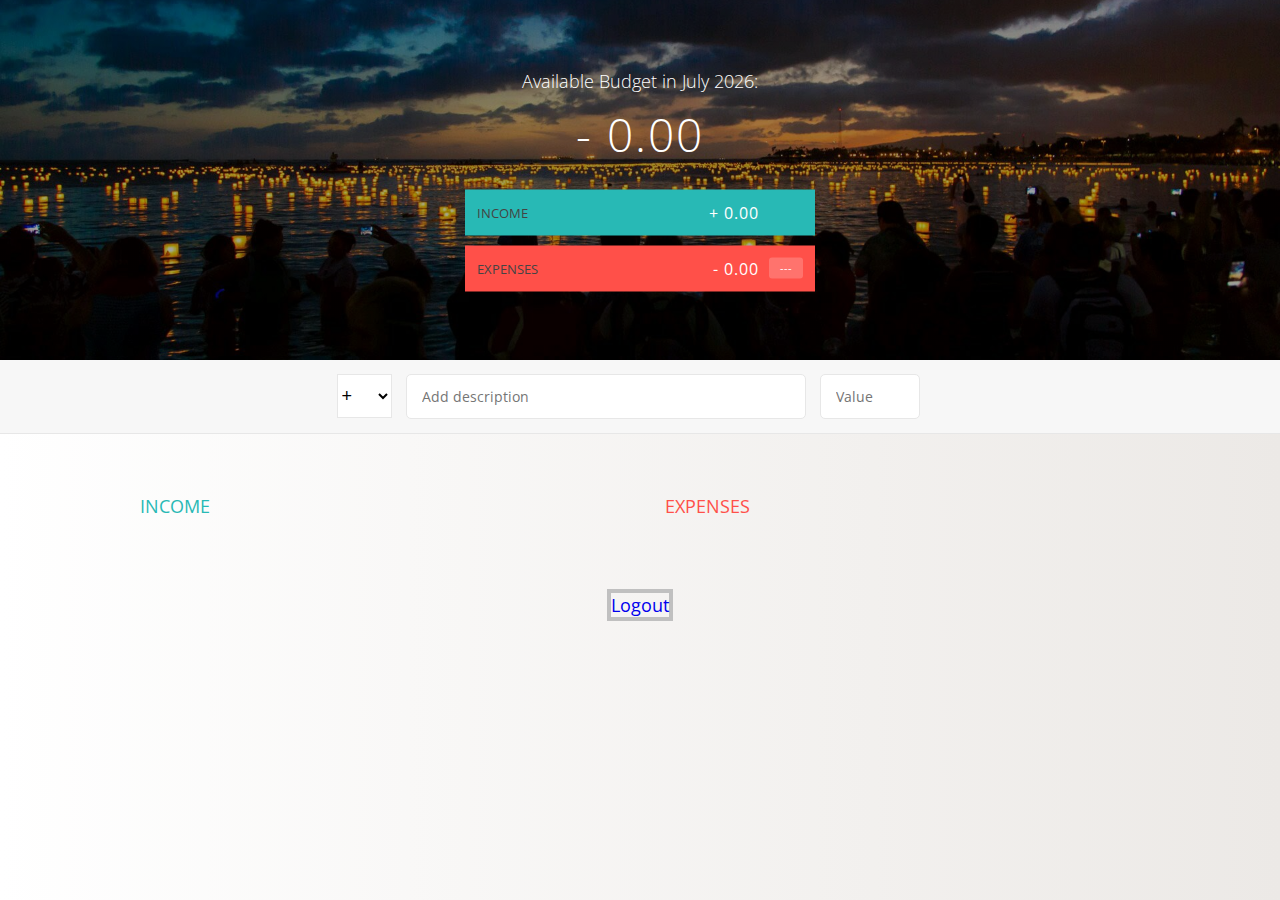
<file: budget/calculator/index.html>
<!DOCTYPE html>
<html lang="en">
    <head>
        <meta charset="UTF-8">
        <link href="https://fonts.googleapis.com/css?family=Open+Sans:100,300,400,600" rel="stylesheet" type="text/css">
        <link href="http://code.ionicframework.com/ionicons/2.0.1/css/ionicons.min.css" rel="stylesheet" type="text/css">
        <link type="text/css" rel="stylesheet" href="style.css">
        <title>Budgety</title>
<style type='text/css'>
a
{
border:4px solid silver;
text-decoration:none;
font-size:18px;
}
a:hover
{
border:4px solid teal;
text-decoration:none;
font-size:20px;
}
</style>    
</head>
    <body>
        
        <div class="top">
            <div class="budget">
                <div class="budget__title">
                    Available Budget in <span class="budget__title--month">%Month%</span>:
                </div>
                
                <div class="budget__value">+ 2,345.64</div>
                
                <div class="budget__income clearfix">
                    <div class="budget__income--text">Income</div>
                    <div class="right">
                        <div class="budget__income--value">+ 4,300.00</div>
                        <div class="budget__income--percentage">&nbsp;</div>
                    </div>
                </div>
                
                <div class="budget__expenses clearfix">
                    <div class="budget__expenses--text">Expenses</div>
                    <div class="right clearfix">
                        <div class="budget__expenses--value">- 1,954.36</div>
                        <div class="budget__expenses--percentage">45%</div>
                    </div>
                </div>
            </div>
        </div>
        
        
        
        <div class="bottom">
            <div class="add">
                <div class="add__container">
                    <select class="add__type">
                        <option value="inc" selected>+</option>
                        <option value="exp">-</option>
                    </select>
                    <input type="text" class="add__description" placeholder="Add description">
                    <input type="number" class="add__value" placeholder="Value">
                    <button class="add__btn"><i class="ion-ios-checkmark-outline"></i></button>
                </div>
            </div>
            
            <div class="container clearfix">
                <div class="income">
                    <h2 class="icome__title">Income</h2>
                    
                    <div class="income__list">
                       
                        <!--
                        <div class="item clearfix" id="income-0">
                            <div class="item__description">Salary</div>
                            <div class="right clearfix">
                                <div class="item__value">+ 2,100.00</div>
                                <div class="item__delete">
                                    <button class="item__delete--btn">
                                        <i class="ion-ios-close-outline"></i>
                                    </button>
                                </div>
                            </div>
                        </div>
                        
                        <div class="item clearfix" id="income-1">
                            <div class="item__description">Sold car</div>
                            <div class="right clearfix">
                                <div class="item__value">+ 1,500.00</div>
                                <div class="item__delete">
                                    <button class="item__delete--btn"><i class="ion-ios-close-outline"></i></button>
                                </div>
                            </div>
                        </div>
                        -->
                        
                    </div>
                </div>
                
                
                
                <div class="expenses">
                    <h2 class="expenses__title">Expenses</h2>
                    
                    <div class="expenses__list">
                       
                        <!--
                        <div class="item clearfix" id="expense-0">
                            <div class="item__description">Apartment rent</div>
                            <div class="right clearfix">
                                <div class="item__value">- 900.00</div>
                                <div class="item__percentage">21%</div>
                                <div class="item__delete">
                                    <button class="item__delete--btn"><i class="ion-ios-close-outline"></i></button>
                                </div>
                            </div>
                        </div>
                        <div class="item clearfix" id="expense-1">
                            <div class="item__description">Grocery shopping</div>
                            <div class="right clearfix">
                                <div class="item__value">- 435.28</div>
                                <div class="item__percentage">10%</div>
                                <div class="item__delete">
                                    <button class="item__delete--btn"><i class="ion-ios-close-outline"></i></button>
                                </div>
                            </div>
                        </div>
                        -->
                        
                    </div>
                </div>
            </div>
            
            
        </div>
<center>
        <a href="http://localhost/project/budget/register/login.html">Logout</a>
        </center><script src="app.js"></script>
    </body>
</html>
</file>
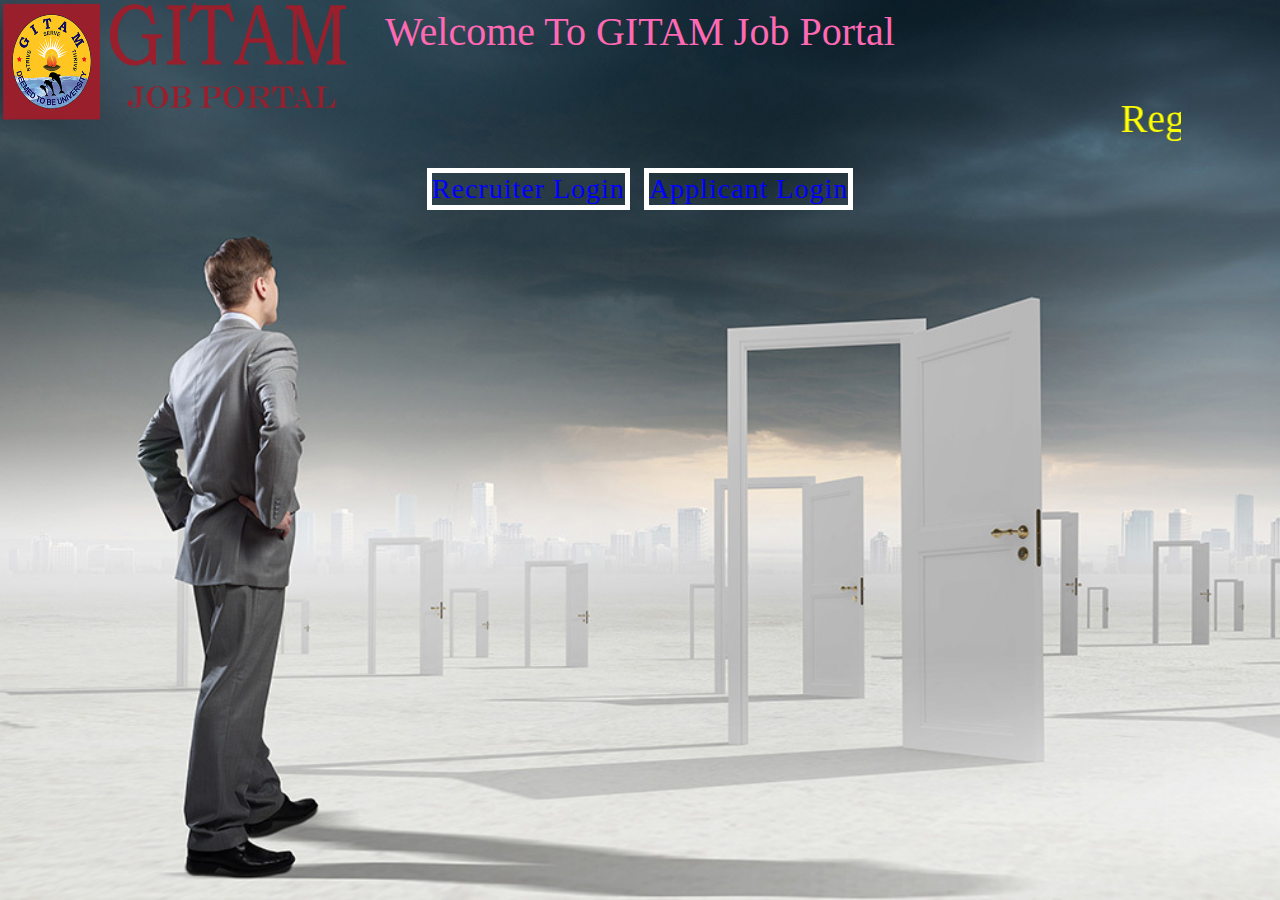
<file: job_portal/welcome/index.html>
<html>
<head>
<style type='text/css'>
a
{
text-decoration:none;
color:#0000ff;
}
a:visited
{
	color:cyan;
}

body{
	background-image:url(job.jpg);
	background-repeat: no-repeat;
	background-size: cover;
	border-radius: 8px;
}
p
{
height:auto;
width:auto;
color:hotpink;
font-size:40px;
font-family: 'Indie Flower', cursive;
}
.marquee{
	font-size:"50px"
}
img {
    position: absolute;
    left:0;
    top:0;
    border-radius: 8px;
}
div
{
position:relative;
border: 5px solid white;
letter-spacing:1px;
margin:5px;
height:auto;
width:auto;
font-family:"Bernard MT Condensed";
font-size:28px;
}
div:hover
{
position:relative;
letter-spacing:1px;
 border: 5px solid #bfff00;
font-color:'green';
font-size:32px;
}
</style>
</head>
<body>
<center><p>Welcome To GITAM Job Portal</p>
<marquee direction="left"scrollamount="7" style=" width: auto; height: auto;font-size: 40px; color: yellow; font-family:Times New Roman">Register and surf over our portal to find a job that suits you the best</marquee>
<img src="gitam-logo.png" height=150px width=350px></img><br><br>
<table align center>
<tr><td><div><a href="http://localhost/job_portal/recruiter_login/recruiterlogin.html" height="">Recruiter Login</a></div></td>
<td><div><a href="http://localhost/job_portal/applicants_login/applicantlogin.html">Applicant Login</a></div></td></tr>
</body>
</html>
</file>
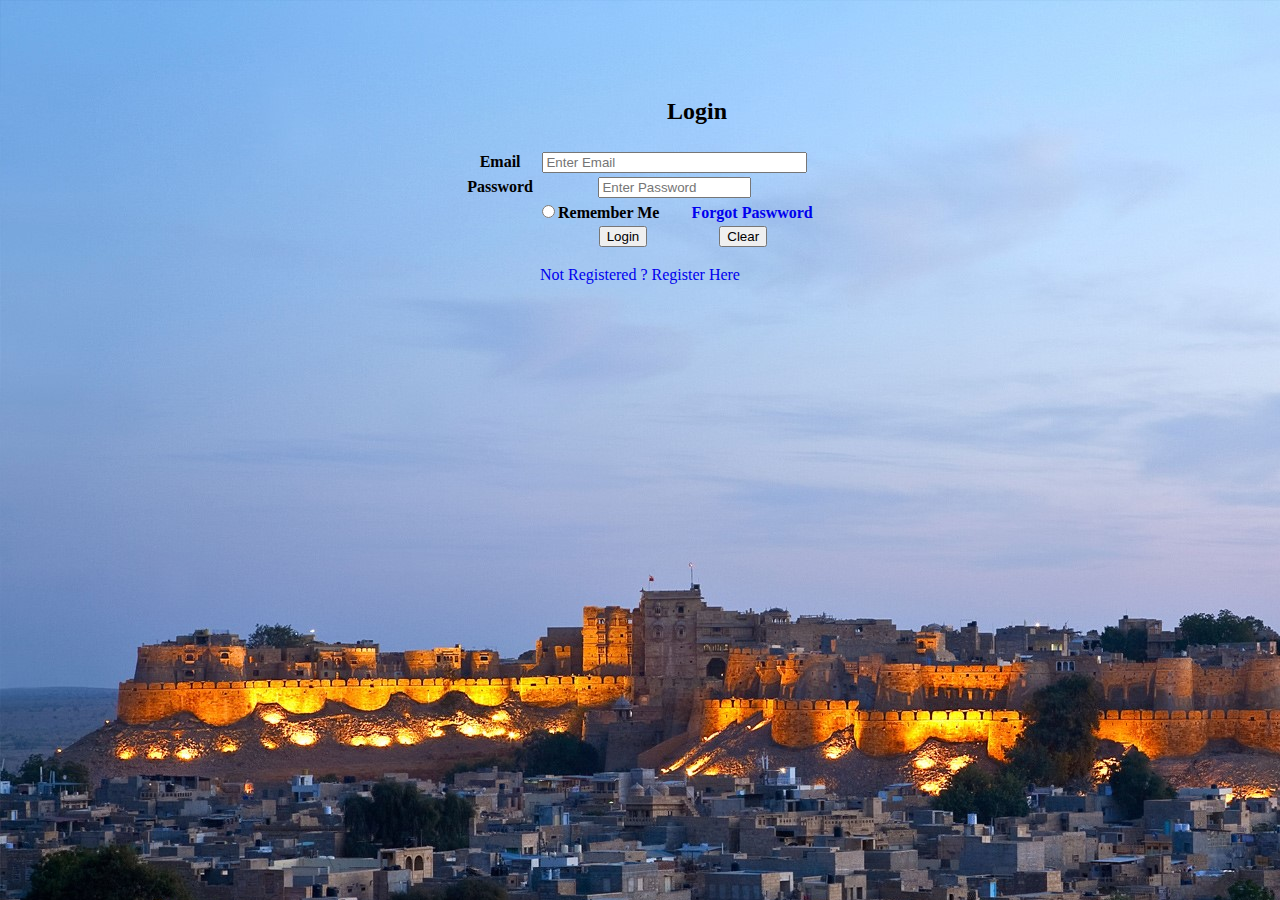
<file: budget/register/login.html>
<html>
	<head>
		<title>Login</title>
				<style>
body{
  
  padding-top: 90px;
  padding-right: 60px;
  padding-bottom: 40px;
  padding-left: 60px;
  background-image: url("BingWallpaper-2018-08-09.jpg");

}
a{
text-decoration: none;
}
</style>
		<script>			
			function validate(){
				var email=document.getElementById("email").value;
				var password=document.getElementById("password").value;
				var atpos = email.indexOf("@");
   				var dotpos = email.lastIndexOf(".");
				var passwd = /^(?=.*[0-9])(?=.*[!@#$%^&*])[a-zA-Z0-9!@#$%^&*]{7,16}$/;
				if (email==""){
					$("#email").focus();
        			$("#error-message").html("Enter Can't be Blank.");
					return false;
				}
    			else if (atpos<1 || dotpos<atpos+2 || dotpos+2>=email.length) {
					$("#email").focus();
        			$("#error-message").html("Not a valid e-mail address");
					
        			return false;
    			}
				
				else if(email.length <8 || email.length >30)
				{
					$("#email").focus();
					$("#error-message").html(" Email must contain more than 7 characters");
					
					return false;
				}
				else if(password=="")
				{
					$("#password").focus();
					$("#error-message").html("Password Can't be Blank.");	
					
					return false;
				}
				else if(password.length<6 || password.length>16)
				{
					$("#password").focus();
					$("#error-message").html("Password must be between 6 - 16 Characters.");
					
					return false;
				}
				else if(!password.match(passwd))
				{
					$("#password").focus();
					$("#error-message").html("Must be alphanumeric 0-9,aA-zZ,[!@#$%...]");
					
					return false;	
				}
			}
		</script>
	</head>
<body>
<div id="login-box" align="center">
<div id="login-heading-box">
<h2 id="login-heading">&nbsp;&nbsp;&nbsp;&nbsp;&nbsp;&nbsp;&nbsp;&nbsp;&nbsp;&nbsp;&nbsp;&nbsp;&nbsp;&nbsp;&nbsp;&nbsp;&nbsp;&nbsp; Login </h2>
</div>
<div id="form-box">
<div id="form">
<form action="login.php" method="post" id="login-form" name="login-form" onsubmit="return validate()">
<table>

<tr><th></th><th id="error-message" class="error-message"></th></tr>

<tr><th id="label" class="email" >Email</th><th><input class="textbox" id="email" type="text" name="email" size="30" maxlength="30" placeholder="Enter Email"/></th></tr>

<tr><th id="label" class="password">Password</th><th><input class="textbox" id="password" type="password" name="password" size="16" maxlength="16" placeholder="Enter Password"/></th></tr>

<tr><th>&nbsp;</th><th><input type="radio" name="rememberme" value="remember"/><span id="texti">Remember Me</span>&nbsp;&nbsp;&nbsp;&nbsp;&nbsp;&nbsp;&nbsp;&nbsp;<a href="#" id="forgotlink"><span id="texti">Forgot Paswword</span></a></th></tr>
						
<tr><th></th><th>&nbsp;&nbsp;&nbsp;&nbsp;<input id="button" type="submit" value="Login" name="submit-button" />&nbsp;&nbsp;&nbsp;&nbsp;&nbsp;&nbsp;&nbsp;&nbsp;&nbsp;&nbsp;&nbsp;&nbsp;&nbsp;&nbsp;&nbsp;&nbsp;&nbsp;&nbsp;<input id="button" type="reset" value="Clear"/></th></tr>
</table>
</form>
</div>
<div id="reghere">
<a href="register.html" id="forgotlink"><span id="texti">Not Registered ? Register Here</span> </a>
</div>
</div>
</div>
</body>
</html>
</file>
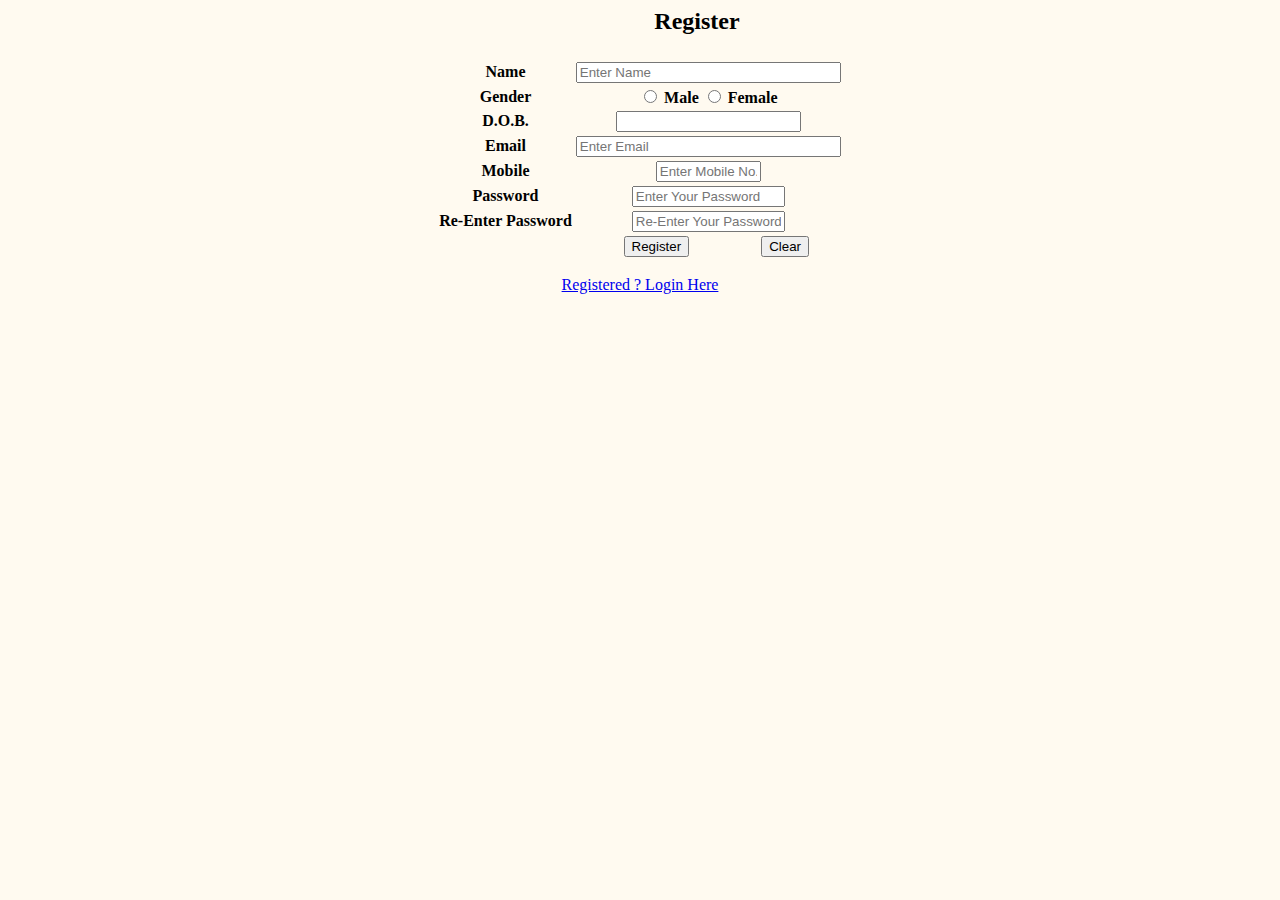
<file: budget/register/register.html>
<html>
<head>
<title>Register</title>
		<script>
			function validate(){
				var email=document.getElementById("email").value;
				var password=document.getElementById("password").value;
				var password1=document.getElementById("password1").value;
				var name=document.getElementById("name").value;
				var mobile=document.getElementById("mobile").value;
				var date=document.getElementById("date").value;
				var passwd = /^(?=.*[0-9])(?=.*[!@#$%^&*])[a-zA-Z0-9!@#$%^&*]{7,16}$/;
				var genderm=document.getElementById("male");
				var genderf=document.getElementById("female");
				var atpos = email.indexOf("@");
   				var dotpos = email.lastIndexOf(".");
				if(name=="")
				{
					$("#name").focus();
        			$("#error-message").html("Name Can't be Blank.");
        			return false;
				}
				else if(name.length<4)
				{
				 	$("#name").focus();
					$("#error-message").html("Name must be of more than 4 Characters.");
					return false;
				}
				else if(genderm.checked==false && genderf.checked==false)
				{
				 	$("#gender").css("background-color","#ff6666");
					$("#error-message").html("Gender is not Selected.");
					return false;
				}
				else if(date=="")
				{
					$("#date").focus();
					$("#error-message").html("Date is not selected");
				    return false;
				}
				else if (email==""){
					$("#email").focus();
        			$("#error-message").html("Email Can't be Blank.");
        			return false;
				}
    			else if (atpos<1 || dotpos<atpos+2 || dotpos+2>=email.length) {
					$("#email").focus();
        			$("#error-message").html("Not a valid e-mail address");
        			return false;
    			}
				
				else if(email.length <8 || email.length >30)
				{
					$("#email").focus();
					$("#error-message").html(" Email must contain more than 7 characters");
					return false;
				}
				else if(mobile=="")
				{
				 	$("#mobile").focus();
					$("#error-message").html("Mobile Number can't be blank.");
					return false;
				}
				else if(isNaN(mobile))
				{
					$("#mobile").focus();
					$("#error-message").html("Invalid Mobile Number");
					return false;
					
				}
				else if(mobile.length!=10)
				{
				 	$("#mobile").focus();
					$("#error-message").html("Invalid Mobile Number.");
					return false;
				}
				else if(password=="")
				{
					$("#password").focus();
					$("#error-message").html("Password Can't be Blank.");	
					return false;
				}
				else if(password.length<6 || password.length>16)
				{
					$("#password").focus();
					$("#error-message").html("Password must be between 6 - 16 Characters.");
					return false;
				}
				else if(!password.match(passwd))
				{
					$("#password").focus();
					$("#error-message").html("Must be alphanumeric 0-9,aA-zZ,[!@#$%...]");
					return false;	
				}
				else if(password1=="")
				{
					$("#password1").focus();
					$("#error-message").html("Password Can't be Blank.");	
					return false;
				}
				else if(password1.length<6 || password1.length>16)
				{
					$("#password1").focus();
					$("#error-message").html("Password must be between 6 - 16 Characters.");
					return false;
				}
				else if(password!=password1)
				{
					$("#password").focus();
					$("#password1").focus();
					$("#error-message").html("Password didn't match.");
					return false;
				}
			}
		</script>
</head>
<body bgcolor="#FFFAF0">
<div id="login-box" align="center">
<div id="login-heading-box">
<h2 id="login-heading">&nbsp;&nbsp;&nbsp;&nbsp;&nbsp;&nbsp;&nbsp;&nbsp;&nbsp;&nbsp;&nbsp;&nbsp;&nbsp;&nbsp;&nbsp;&nbsp;&nbsp;&nbsp; Register </h2>
</div>
<div id="form-box">
<div id="form">
<form action="registration.php" name="registration-form" id="registration-form" method="post" onsubmit="return validate()" >
<table>
<tr><th></th><th id="error-message" class="error-message"></th></tr>
<tr><th id="label">Name</th>
<th><input class="textbox" id="name" type="text" name="name" size="30" maxlength="30" placeholder="Enter Name"/></th></tr>
						
<tr><th id="label">Gender</th><th><input type="radio" id="male" name="gender" value="male"/>
<span id="textbox1">Male</span> 
<input type="radio" id="female" name="gender" value="female"/>
<span id="textbox1">Female</span></th></tr>
<tr><th id="label">D.O.B.</th><th><input class="textbox" id="date" type="text" name="dob" max="2010-12-31" min="1950-01-01"/></th></tr>
						
<tr><th id="label">Email</th><th><input class="textbox" id="email" type="text" name="email" size="30" maxlength="30" placeholder="Enter Email"/></th></tr>
						
<tr><th id="label">Mobile</th><th><input class="textbox" id="mobile" type="tel" name="mobile" size="10" maxlength="10" placeholder="Enter Mobile No. ( 10 Digit )"/></th></tr>
						
<tr><th id="label">Password</th><th><input class="textbox" id="password" type="password" name="password" size="16" maxlength="16" placeholder="Enter Your Password"/></th></tr>
						
<tr><th id="label">Re-Enter Password</th><th><input class="textbox" id="password1" type="password" name="password1" size="16" maxlength="16" placeholder="Re-Enter Your Password"/></th></tr>
						
<tr><th></th><th>&nbsp;&nbsp;&nbsp;&nbsp;<input id="button" type="submit" value="Register" name="submit-button"/>&nbsp;&nbsp;&nbsp;&nbsp;&nbsp;&nbsp;&nbsp;&nbsp;&nbsp;&nbsp;&nbsp;&nbsp;&nbsp;&nbsp;&nbsp;&nbsp;&nbsp;&nbsp;<input id="button" type="reset" value="Clear"/></th></tr>
</table>
</form>
</div>
</div>
<div id="reghere">
<a href="login.html" id="forgotlink"><span id="texti">Registered ? Login Here</span> </a>
	</div>
	</div>
	</body>
</html>
</file>
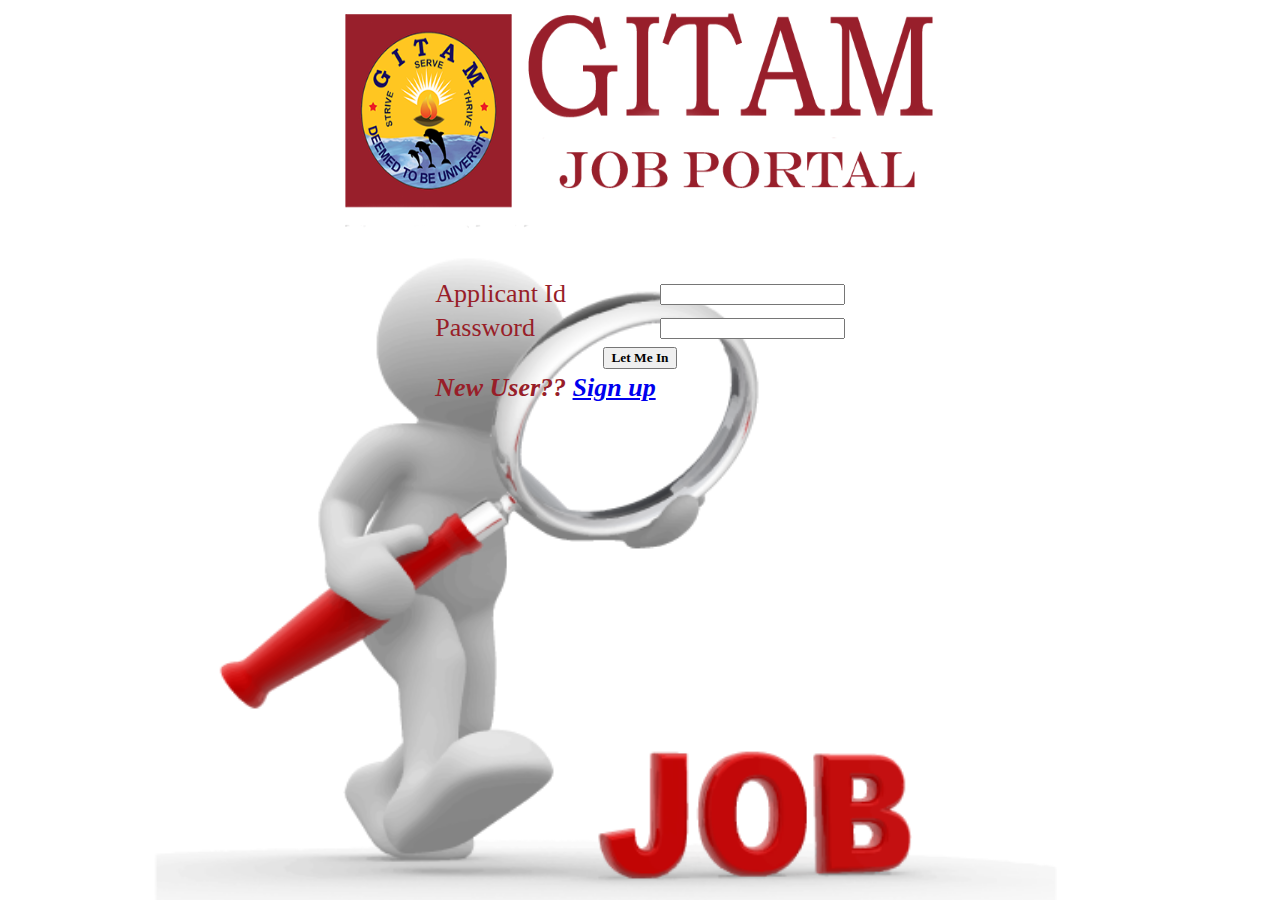
<file: job_portal/applicants_login/applicantlogin.html>
<html>
<head>

<style>
body
{background-color:white;
background-image:url('FindJob.png');
background-repeat:no-repeat;
background-position:0px 0px;
background-size:cover;
}
td
{
font-size:26px;
color:#981E29;
font-family:'Times New Roman';
}
</style>
</head>
<body>
<main>
<center>
<img src='gitam-logo.png' height=250px width=600px></img>
<form name="f1" method="post" action="applicantlogin.php">
<table align="center">
<tr>
<td style="font-family: cursive;">Applicant Id</td>
<td><input type="text" name="t1" required="required"></td>
</tr>
<tr>
<td style="font-family: cursive;">Password</td>
<td><input type="password" name="t2" required="required"></td>
</tr>
<tr>
<td  colspan=2 align="center">
<Button class="Button"><b style="font-family: cursive;"> Let Me In</Button>
</td>
</tr>
<br>
<tr>
<td>
<b><i>
New User??
<a href="http://localhost/job_portal/applicants%20registration/applicant_registration.html"><b><i>Sign up</a>
</td>
</tr>
</table>
</form>
</center>
</main>
</body>
</html>
</file>
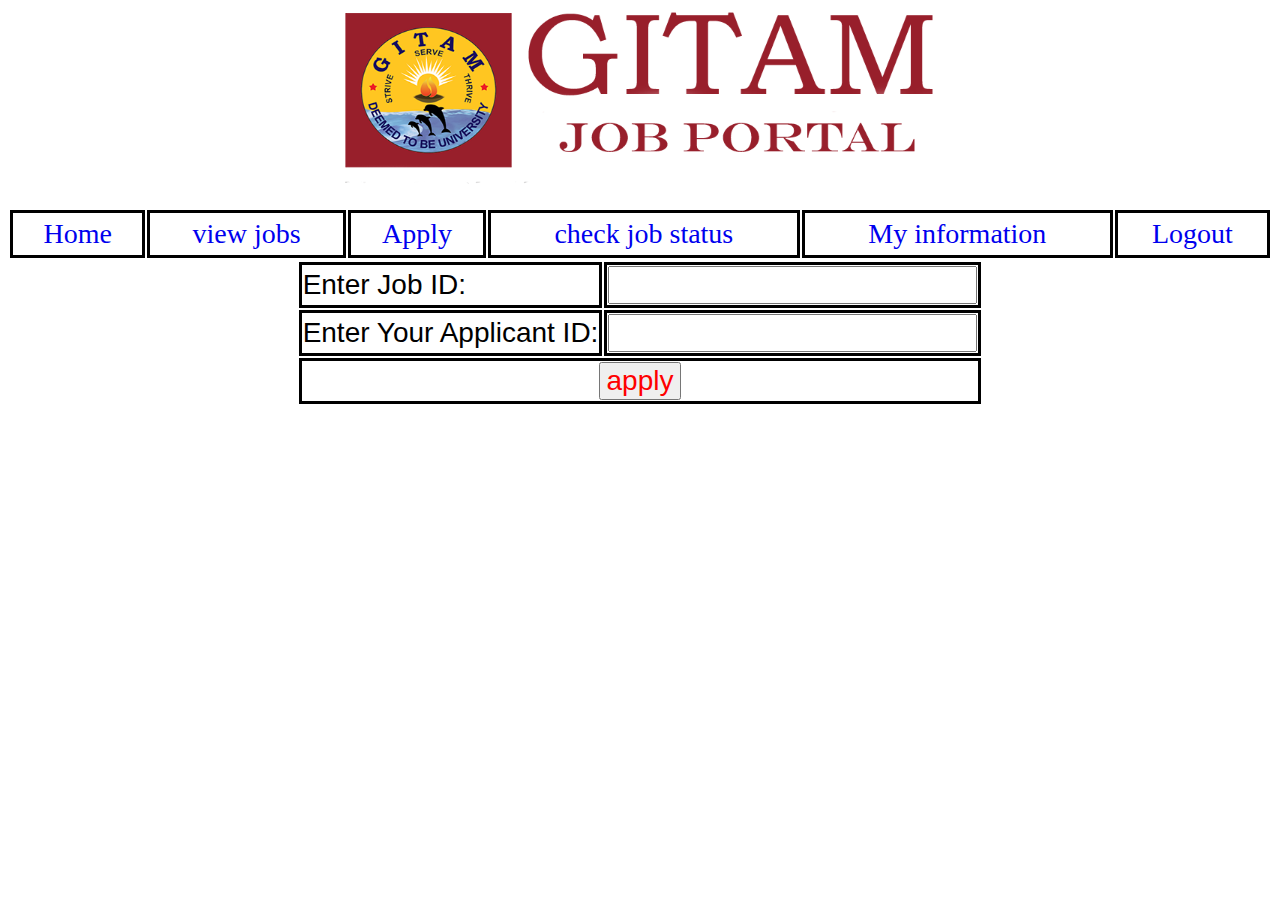
<file: job_portal/applicants_login/applicationjob.html>
<html>
<head>
<style type='text/css'>
a
{
text-decoration:none;
}
table.table1
{
width:100%;
}
table.table1 td
{
height:auto;
width:auto;
padding:5px;
font-size:28px;
text-decoration:none;
text-align:center;
border:3px solid black;
}
table.table1 td:hover
{
height:auto;
width:auto;
font-size:30px;
text-decoration:none;
text-align:center;
border:3px solid red;
background-color:yellow;
}
table.table2 td
{
font-family:arial;
font-size:28px;
border:3px solid black; 
}
table.table2 input
{
height:auto;
font-size:28px;
width:auto;
color:red;
}
</style>

</head>

<body>
<form name='f1' method='POST' action='applicationjob.php'>
<center><img src="gitam-logo.png" height=200px width=600px ></img></center>
<table class="table1">
<tr>
<td><a href="http://localhost/job_portal/applicants_login/applicants_homepage.php">Home</a></td>
<td><a href="http://localhost/job_portal/applicants_login/viewjobs.php">view jobs</a></td>
<td><a href="http://localhost/job_portal/applicants_login/applicationjob.html">Apply</a></td>

<td><a href="http://localhost/job_portal/applicants_login/checkjobstatus.php">check job status</a></td>
<td><a href="http://localhost/job_portal/applicants_login/myinformation.php">My information</a></td>
<td><a href="http://localhost/job_portal/welcome/">Logout</a></td>
</tr>
</table>
<table class="table2" align=center>
<tr>
<td>Enter Job ID:</td>
<td><input type=text name='t1'required='required'></td>
</tr>
<tr>
<td>Enter Your Applicant ID:</td>
<td><input type='text' name='t2' required='required'></td>
</tr>
<tr>
<td colspan='2' align=center>
<input type='submit' name='b1' value='apply'>
</td>
</tr>
</table>
</form>
</body>
</html>
</file>
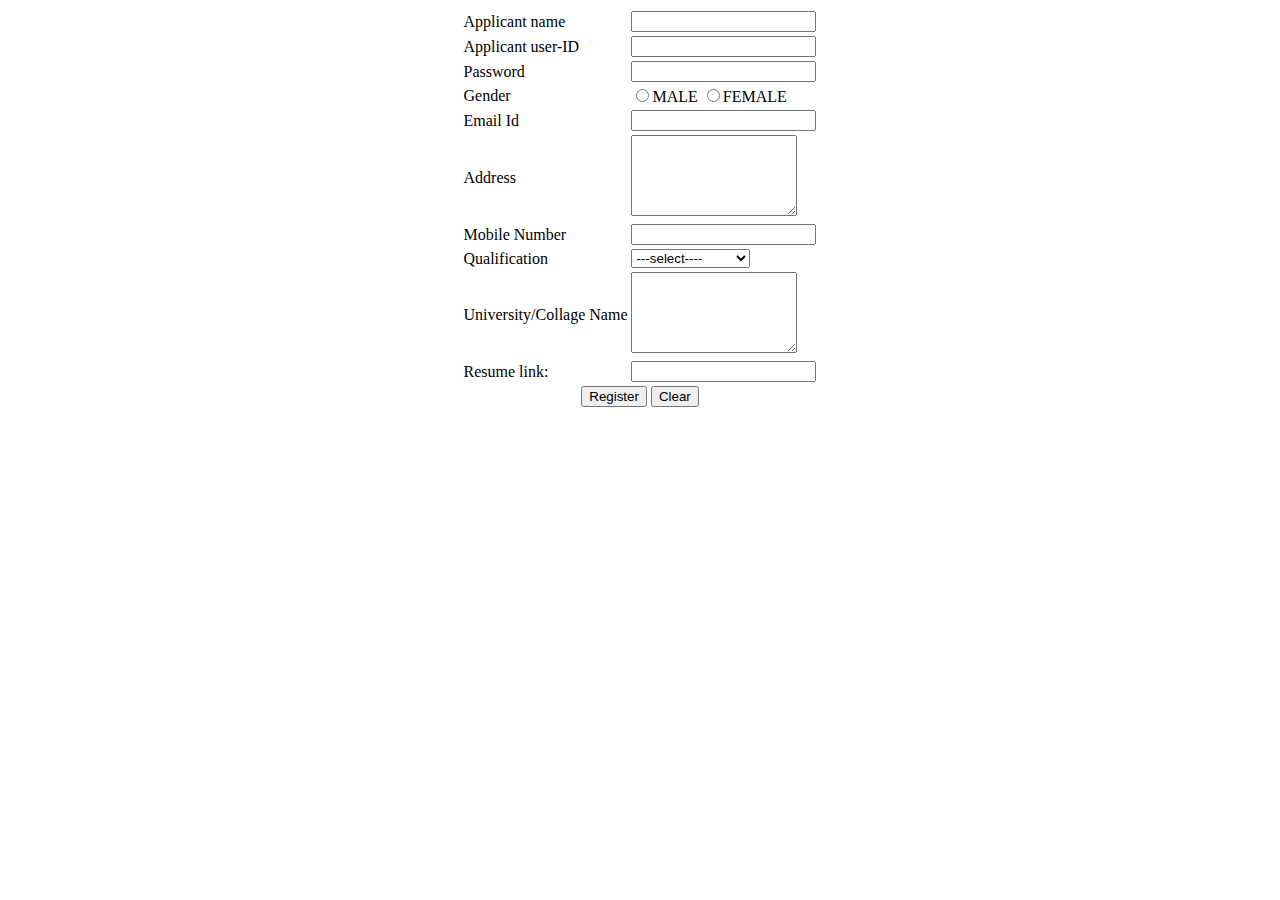
<file: job_portal/applicants_registration/applicant_registration.html>
<!DOCTYPE html>
<html>
<head>
<title>Register Form</title>
</head>
<body>

<form name="f1" method="POST" action="applicant_database.php">
<table align="center">

<tr>
<td>Applicant name</td>
<td><input type="text" name="t1" required="required"></td>
</tr>


<tr>
<td>Applicant user-ID</td>
<td><input type="text" name="t2" required="required"></td>
</tr>


<tr>
<td>Password</td>
<td><input type="password" name="t3" required="required"></td>
</tr>

<tr>
<td>Gender</td>
<td><input type="radio" name="r1" value="Male">MALE
<input type="radio" name="r1" value="Female">FEMALE</td>
</tr>

<tr>
<td>Email Id</td>
<td><input type="email" name="t4" required="required"></td>
</tr>

<tr>
<td>Address</td>
<td><textarea name="t5" rows=5 cols=18 required="required"></textarea></td>
</tr>

<tr>
<td>Mobile Number</td>
<td><input type="number" name="t6" required="required"></td>
</tr>

<tr>
<td>Qualification</td>
<td><select name="c1">
<option>---select----
<option>Graduate
<option>Post-Graduate
<option>Under-Graduate
</td>

<tr>
<td>University/Collage Name</td>
<td><textarea name="t7" rows=5 cols=18 required="required"></textarea></td>
</tr>
</select></td>
</tr>
<tr>
<td>Resume link:</td>
<td><input type='text' name='t8' required='required'></td>
</tr>


<tr>
<td colspan=2 align="center">
<input type="submit" name="b1" value="Register">
<input type="reset" name="b2" value="Clear">
</td>
</tr>

</table>
</form>
</body>
</html>
</file>
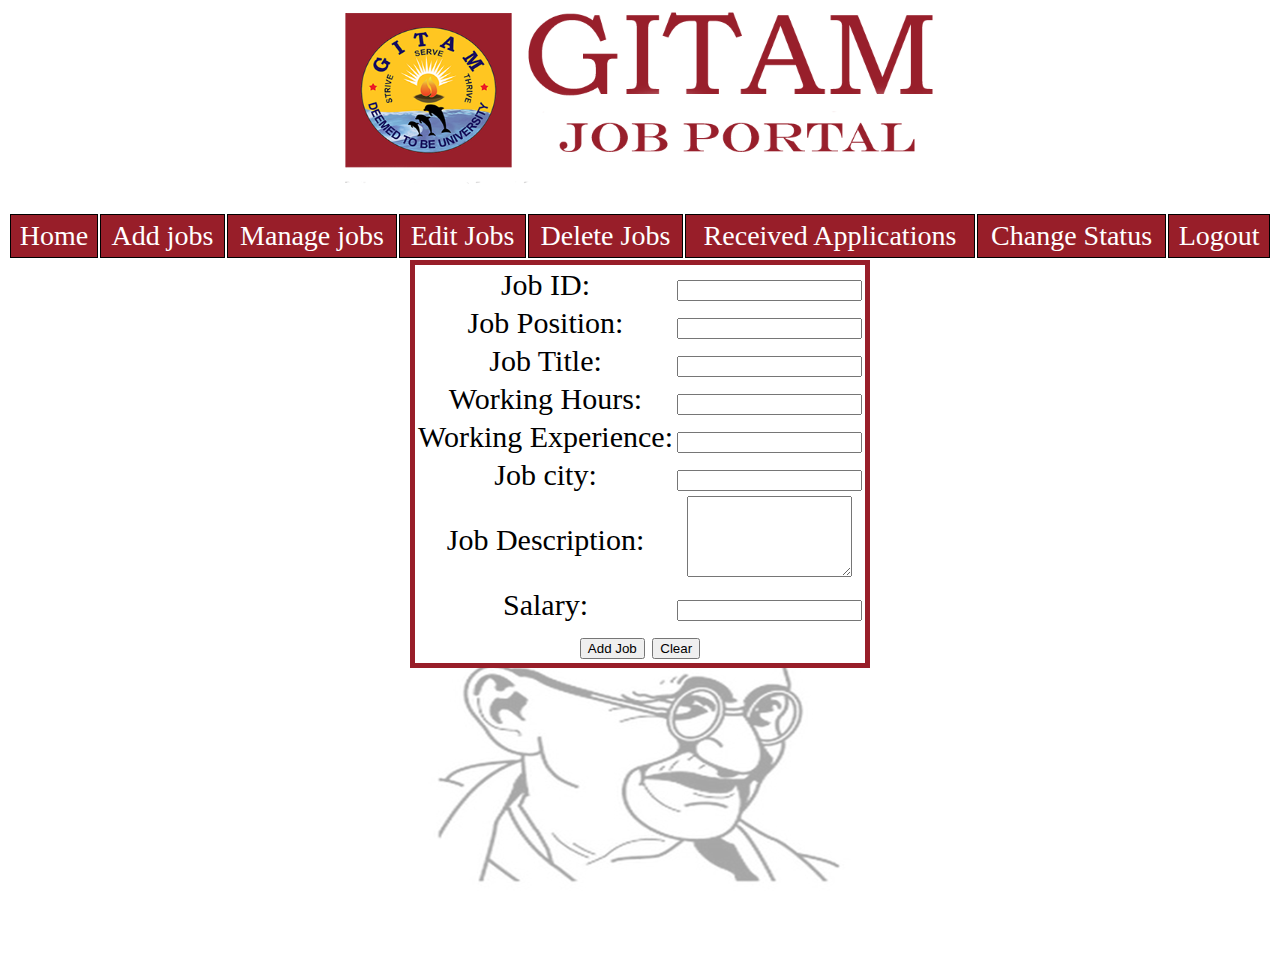
<file: job_portal/jobs_editing/jobs_editing.html>
<!DOCTYPE html>
<html>
<head>
<title>Register Form</title>
<style type='text/css'>
a
{
text-decoration:none;
color: white;
}
a:hover 
{
  color: black;
}
table.table1
{
width:100%;
}
table.table1 td
{
height:auto;
width:auto;
padding:5px;
font-size:28px;
text-decoration:none;
text-align:center;
border:1px solid black;
background-color: #981E29;
}
table.table1 td:hover
{
height:auto;
width:auto;
font-size:30px;
text-decoration:none;
text-align:center;
border:1px solid #981E29;
background-color:white;

}
table.table2 
{
height:auto;
width:auto;
font-size:30px;
text-decoration:none;
text-align:center;
border:5px solid #981E29;
background-color:white;

}

body {
  
  background-image: url("background.png");
  background-repeat: no-repeat;
  background-position: bottom center;
  margin-bottom: 310px;
  background-attachment: fixed;
  
}


<link rel="icon"  type="image/png" href="favicon.png">

</style>
</head>
<body>

<form name="f1" method="POST" action="jobsdatabase.php">

<center><img src="gitam-logo.png" height=200px width=600px ></img></center>
<table class="table1">
<tr>
<td><a href="http://localhost/job_portal/recruiter_login/recruiter_homepage.html">Home</a></td>
<td><a href="http://localhost/job_portal/jobs_editing/jobs_editing.html">Add jobs</a></td>
<td><a href="http://localhost/job_portal/recruiter_login/managejobs.php">Manage jobs</a></td>
<td><a href="http://localhost/job_portal/recruiter_login/editjobs.html">Edit Jobs</a></td>
<td><a href="http://localhost/job_portal/recruiter_login/deletejobs.html">Delete Jobs</a></td>
<td><a href="http://localhost/job_portal/recruiter_login/receivedapplications.php">Received Applications</a></td>
<td><a href="http://localhost/job_portal/recruiter_login/changestatus.html">Change Status</a></td>
<td><a href="http://localhost/job_portal/welcome/">Logout</a></td>
</tr>

</tr>

</tr>



<table class="table2" align="center">

<tr>
<td>Job ID:</td>
<td><input type="text" name="t1" required="required"></td>
</tr>


<tr>
<td>Job Position:</td>
<td><input type="text" name="t2" required="required"></td>
</tr>


<tr>
<td>Job Title:</td>
<td><input type="text" name="t3" required="required"></td>
</tr>



<tr>
<td>Working Hours:</td>
<td><input type="text" name="t4" required="required"></td>
</tr>

<tr>
<td>Working Experience:</td>
<td><input type="text" name="t5" required="required"></td>
</tr>

<tr>
<td>Job city:</td>
<td><input type="text" name="t6" required="required"></td>
</tr>

<tr>
<td>Job Description:</td>
<td><textarea name="t7" rows=5 cols=18 required="required"></textarea></td>
</tr>


<tr>
<td>Salary:</td>
<td><input type="text" name="t8" required="required"></td>
</tr>



<tr>
<td colspan=2 align="center">
<input type="submit" name="b1" value="Add Job">
<input type="reset" name="b2" value="Clear">
</td>
</tr>

</table>
</form>
</body>
</html>
</file>
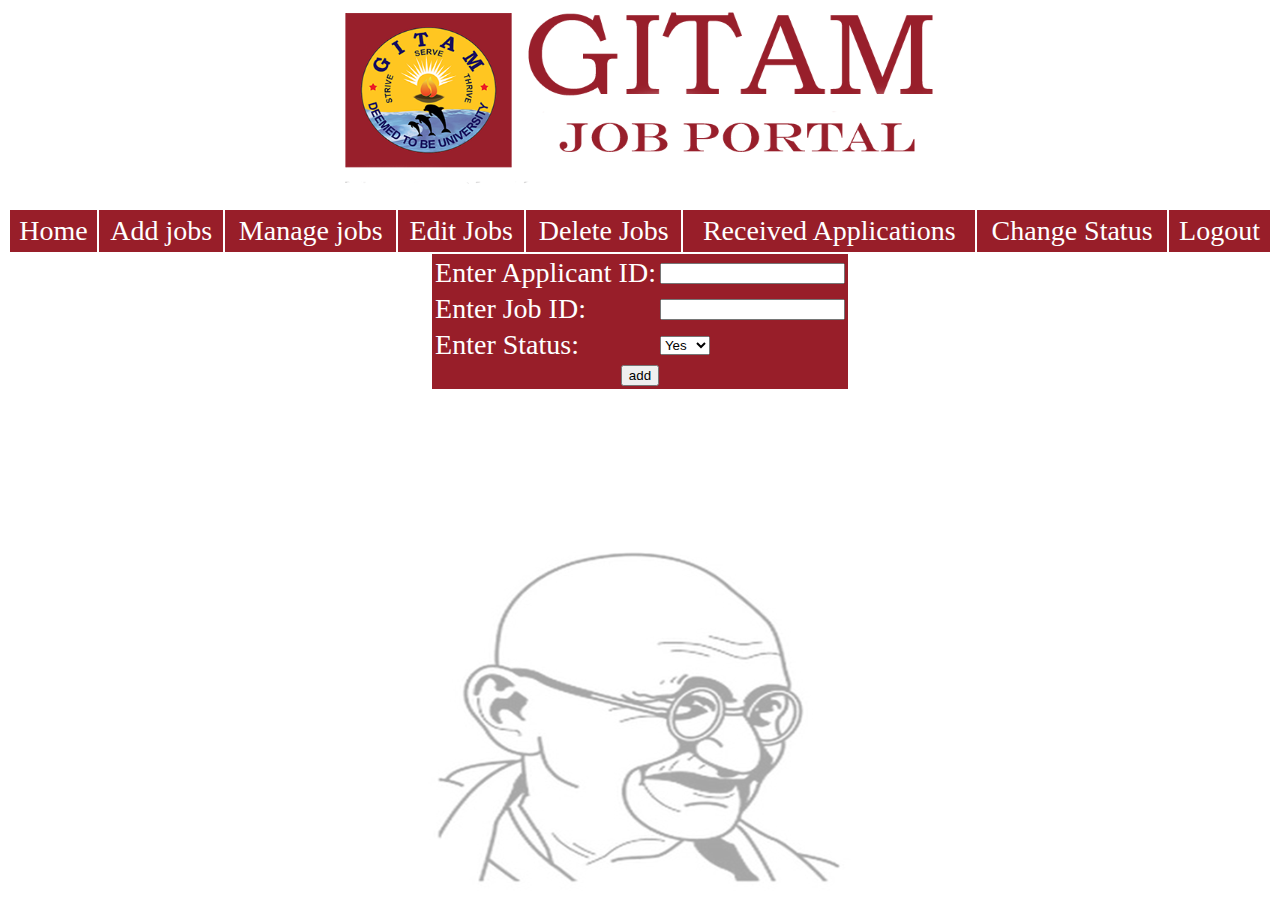
<file: job_portal/recruiter_login/changestatus.html>
<html>
<head>
<style type='text/css'>
a
{
text-decoration:none;
color: white;
}
a:hover 
{
  color: black;
}
table.table1
{
width:100%;
}
table.table1 td
{
height:auto;
width:auto;
padding:5px;
font-size:28px;
text-decoration:none;
text-align:center;
border:0px solid black;
background-color: #981E29;
}
table.table1 td:hover
{
height:auto;
width:auto;
font-size:30px;
text-decoration:none;
text-align:center;
border:0px solid red;
background-color:white;

}

table.table2 
{
border:0px solid black;
font-size:28px;
color:white;
background-color: #981E29;
}
table.table2 td
{
border:0px solid black;
font-size:28px;
color:white;
background-color: #981E29;
}
table.table2 input
{
height:auto;
font-size:auto;
width:auto;
}
body {
  
  background-image: url("background.png");
  background-repeat: no-repeat;
  background-position: bottom center;
  margin-bottom: 310px;
  background-attachment: fixed;
  
}

</style>

</head>

<body>
<form name='f1' method='POST' action='changestatus.php'>
<center><img src="gitam-logo.png" height=200px width=600px ></img></center>
<table class="table1">
<tr>
<td><a href="http://localhost/job_portal/recruiter_login/recruiter_homepage.html">Home</a></td>
<td><a href="http://localhost/job_portal/jobs_editing/jobs_editing.html">Add jobs</a></td>
<td><a href="http://localhost/job_portal/recruiter_login/managejobs.php">Manage jobs</a></td>
<td><a href="http://localhost/job_portal/recruiter_login/editjobs.html">Edit Jobs</a></td>
<td><a href="http://localhost/job_portal/recruiter_login/deletejobs.html">Delete Jobs</a></td>
<td><a href="http://localhost/job_portal/recruiter_login/receivedapplications.php">Received Applications</a></td>
<td><a href="http://localhost/job_portal/recruiter_login/changestatus.html">Change Status</a></td>
<td><a href="http://localhost/job_portal/welcome/">Logout</a></td>
</tr>
</table>
<table align=center class="table2">
<tr>
<td>Enter Applicant ID:</td>
<td><input type='text' name='t1' required='required'></td>
</tr>
<tr>
<td>Enter Job ID:</td>
<td><input type='text' name='t2' required='required'>
</tr>
<tr>
<td>Enter Status:</td>
<td><select name='s1'>
<option>Yes
<option>No
<option>Hold
</select>
</td>
</tr>
<tr>
<td colspan=2 align=center>
<input type='submit' name='b1' value='add'>
</td>
</table>
</form>
</body>
</html>
</file>
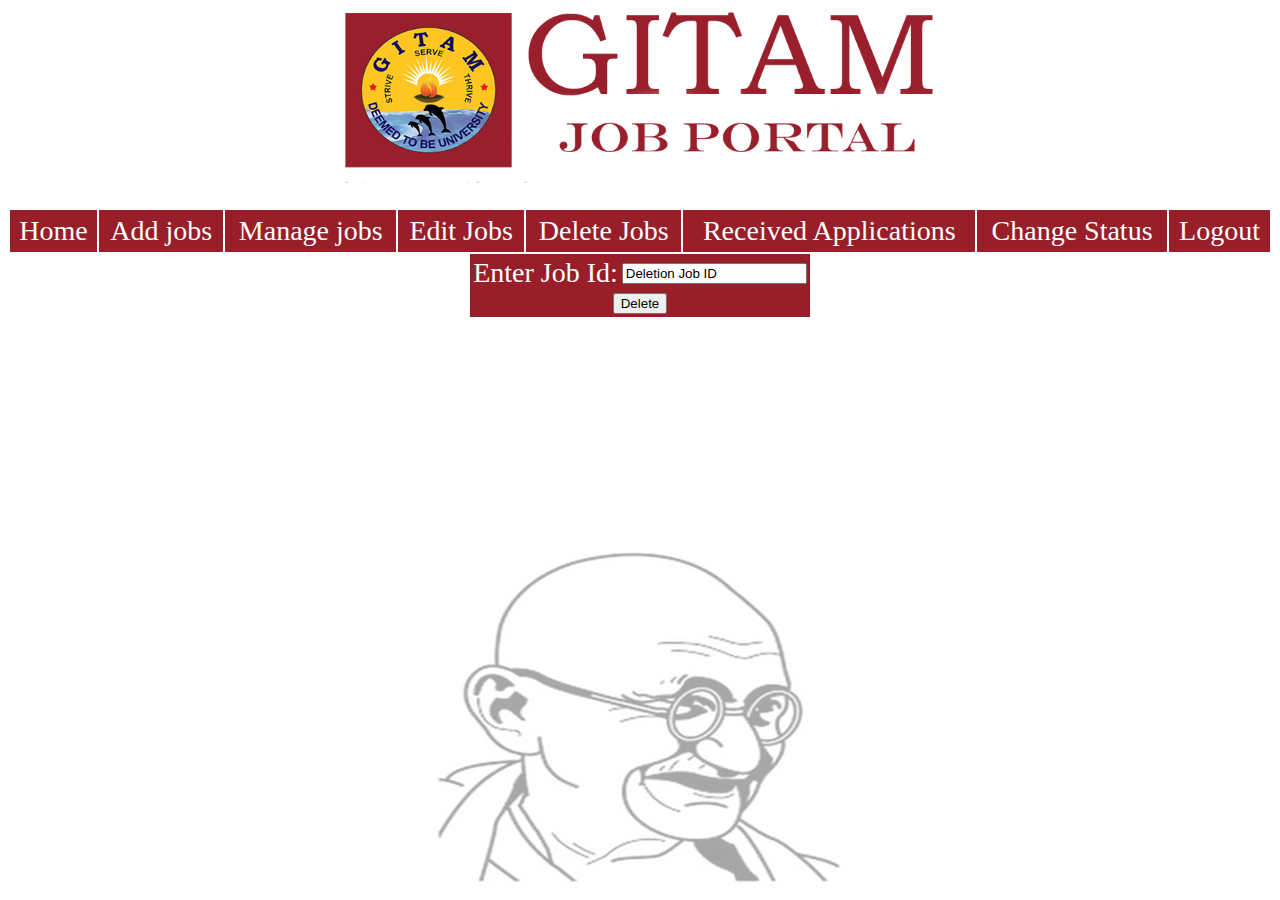
<file: job_portal/recruiter_login/deletejobs.html>
<html>
<head>
<style type='text/css'>
a
{
text-decoration:none;
color: white;
}
a:hover 
{
  color: black;
}
table.table1
{
width:100%;
}
table.table1 td
{
height:auto;
width:auto;
padding:5px;
font-size:28px;
text-decoration:none;
text-align:center;
border:0px solid black;
background-color: #981E29;
}
table.table1 td:hover
{
height:auto;
width:auto;
font-size:30px;
text-decoration:none;
text-align:center;
border:0px solid red;
background-color:white;

}

table.table2 
{
border:0px solid black;
font-size:28px;
color:white;
background-color: #981E29;
}
table.table2 td
{
border:0px solid black;
font-size:28px;
color:white;
background-color: #981E29;
}
table.table2 input
{
height:auto;
font-size:auto;
width:auto;
}
body {
  
  background-image: url("background.png");
  background-repeat: no-repeat;
  background-position: bottom center;
  margin-bottom: 310px;
  background-attachment: fixed;
  
}
</style>

</head>

<body>
<form name='f1' method='POST' action='deletejobs.php'>
<center><img src="gitam-logo.png" height=200px width=600px ></img></center>
<table class="table1">
<tr>
<td><a href="http://localhost/job_portal/recruiter_login/recruiter_homepage.html">Home</a></td>
<td><a href="http://localhost/job_portal/jobs_editing/jobs_editing.html">Add jobs</a></td>
<td><a href="http://localhost/job_portal/recruiter_login/managejobs.php">Manage jobs</a></td>
<td><a href="http://localhost/job_portal/recruiter_login/editjobs.html">Edit Jobs</a></td>
<td><a href="http://localhost/job_portal/recruiter_login/deletejobs.html">Delete Jobs</a></td>
<td><a href="http://localhost/job_portal/recruiter_login/receivedapplications.php">Received Applications</a></td>
<td><a href="http://localhost/job_portal/recruiter_login/changestatus.html">Change Status</a></td>
<td><a href="http://localhost/job_portal/welcome/">Logout</a></td>
</tr>

</tr>
<table align=center class="table2">
<tr>
<td>Enter Job Id:</td>
<td>
<input type='text' name='t1' value='Deletion Job ID' required='required'>
</td>
</tr>
<tr>
<td colspan=2 align=center>
<input type='submit' name='b1' value='Delete'>
</td>
</tr>
</table>
</form>
</body>
</html>
</file>
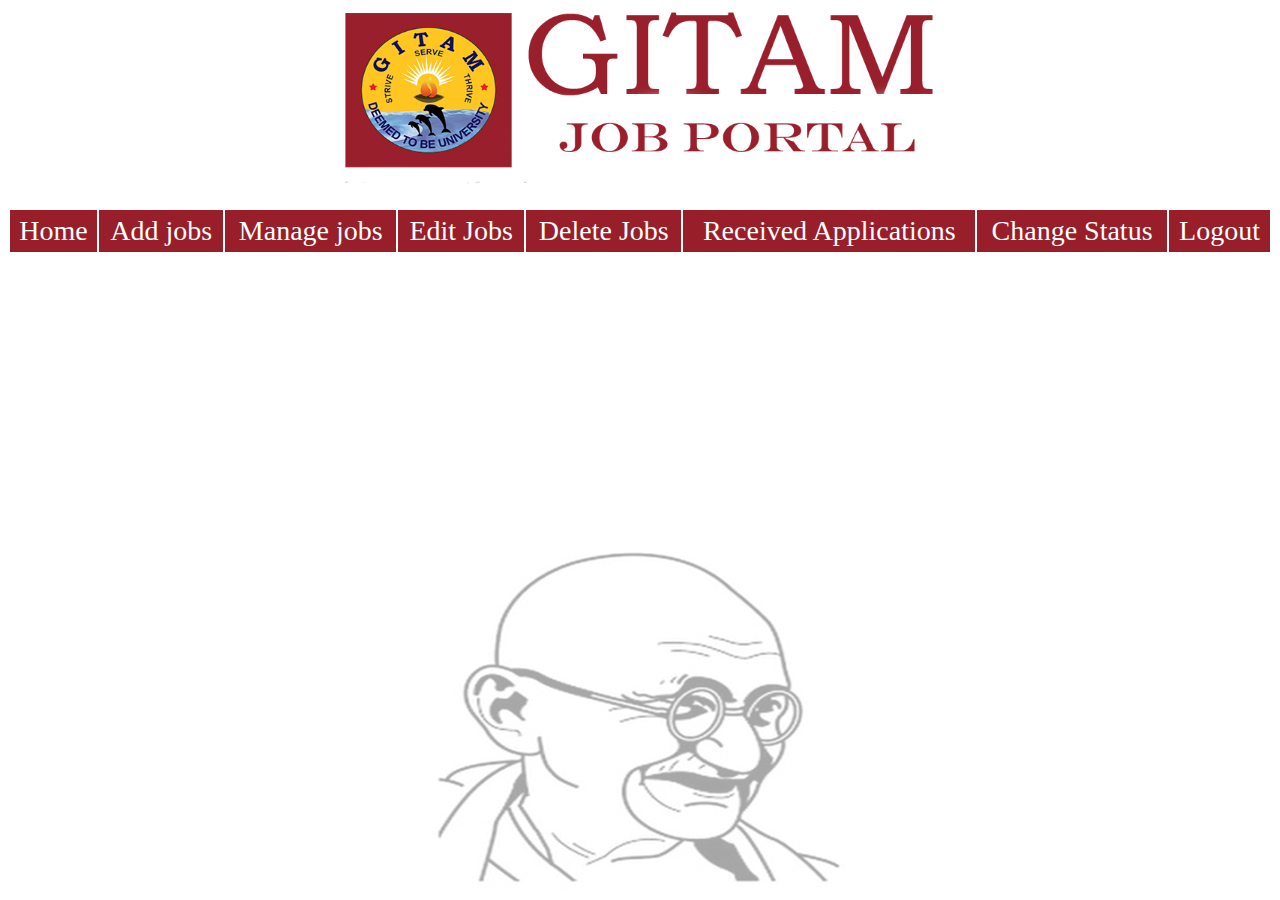
<file: job_portal/recruiter_login/recruiter_homepage.html>
<html>
<head>
<style type='text/css'>
a
{
text-decoration:none;
color: white;
}
a:hover 
{
  color: black;
}
table.table1
{
width:100%;
}
table.table1 td
{
height:auto;
width:auto;
padding:5px;
font-size:28px;
text-decoration:none;
text-align:center;
border:0px solid black;
background-color: #981E29;
}
table.table1 td:hover
{
height:auto;
width:auto;
font-size:30px;
text-decoration:none;
text-align:center;
border:0px solid red;
background-color:white;

}

body {
  
  background-image: url("background.png");
  background-repeat: no-repeat;
  background-position: bottom center;
  margin-bottom: 310px;
  background-attachment: fixed;
  
}


<link rel="icon"  type="image/png" href="favicon.png">

</style>

</head>

<body>
<form name='f1' method='POST' action=''>
<center><img src="gitam-logo.png" height=200px width=600px ></img></center>


<table class="table1">
<tr>
<td><a href="http://localhost/job_portal/recruiter_login/recruiter_homepage.html">Home</a></td>
<td><a href="http://localhost/job_portal/jobs_editing/jobs_editing.html">Add jobs</a></td>
<td><a href="http://localhost/job_portal/recruiter_login/managejobs.php">Manage jobs</a></td>
<td><a href="http://localhost/job_portal/recruiter_login/editjobs.html">Edit Jobs</a></td>
<td><a href="http://localhost/job_portal/recruiter_login/deletejobs.html">Delete Jobs</a></td>
<td><a href="http://localhost/job_portal/recruiter_login/receivedapplications.php">Received Applications</a></td>
<td><a href="http://localhost/job_portal/recruiter_login/changestatus.html">Change Status</a></td>
<td><a href="http://localhost/job_portal/welcome/">Logout</a></td>
</tr>


</table>
</form>
</body>
</html>
</file>
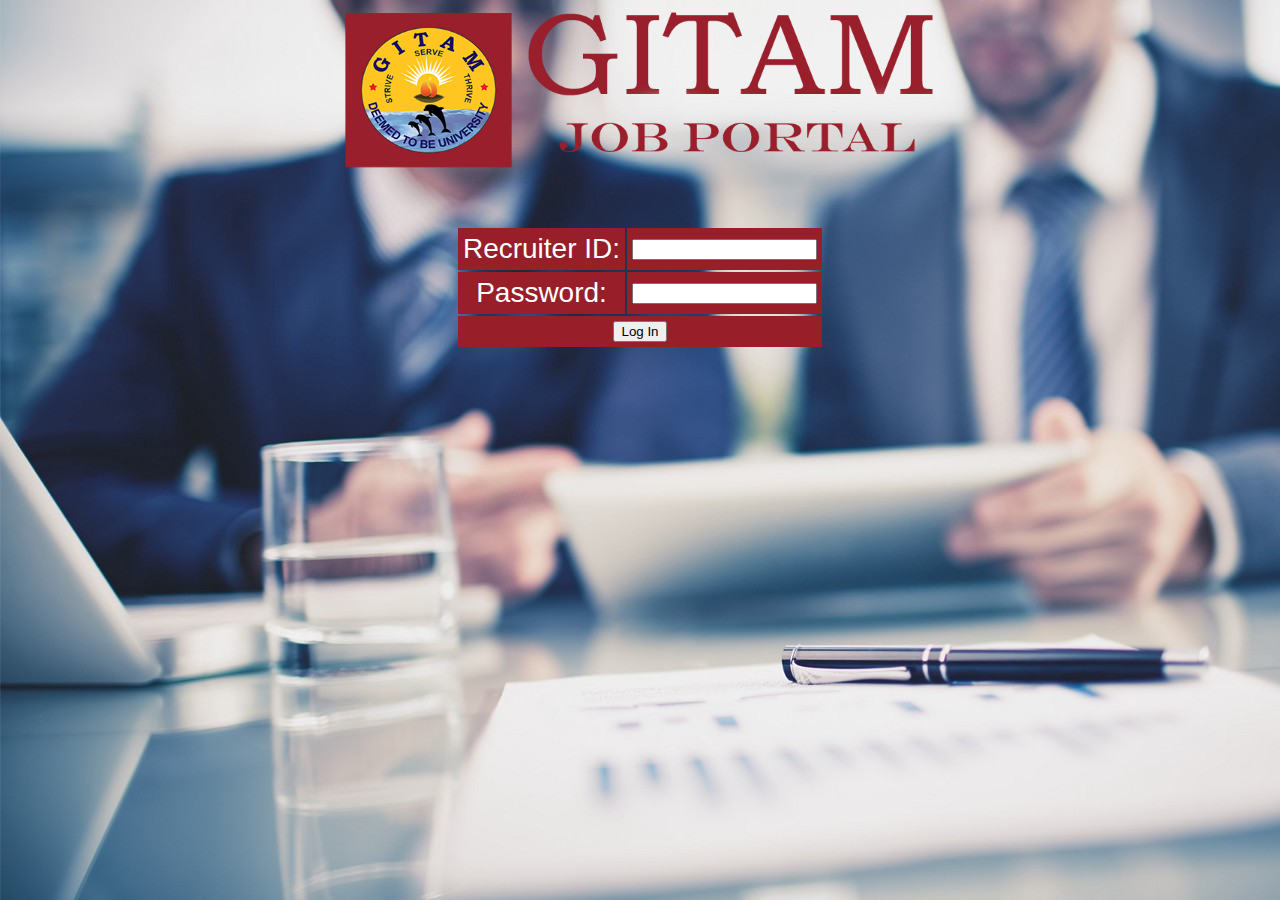
<file: job_portal/recruiter_login/recruiterlogin.html>
<html>
<head>
<style type='text/css'>
body
{background-color:skyblue;
background-image:url('recruiterlogin.jpeg');
background-repeat:no-repeat;
background-position:0px 0px;
background-size:cover;
}
td
{
font-family:"arial";
color:white;
font-size:28;
height:auto;
width:auto;
padding:5px;
font-size:28px;
text-decoration:none;
text-align:center;
border:0px solid black;
background-color: #981E29;

}

table.table1 td:hover
{
height:auto;
width:auto;
font-size:28px;
text-decoration:none;
text-align:center;
border:0px solid red;
background-color:white;

}


</style>
</head>
<body>
<center>
<img src='gitam-logo.png' height=200px width=600px></img>
<br></br>

<form name="f1" method="post" action="recruiterlogin.php">
<table align="center">
<tr>
<td>Recruiter ID:</td>
<td><input type="text" name="t1" required="required"></td>
</tr>

<tr>
<td>Password:</td>
<td><input type="password" name="t2" required="required"></td>
</tr>

<tr>
<td colspan=2 align="center">
<input type="submit" name="b1" value="Log In">
</td>
</tr>

</table>
</form>
</center>
</body>
</html>
</file>
<file: budget/calculator/style.css>
* {
    margin: 0;
    padding: 0;
    box-sizing: border-box;
}

.clearfix::after {
    content: "";
    display: table;
    clear: both;
}

body {
    /*color: #555;*/

	background: #ECE9E6;  /* fallback for old browsers */
	background: -webkit-linear-gradient(to right, #FFFFFF, #ECE9E6);  /* Chrome 10-25, Safari 5.1-6 */
	background: linear-gradient(to right, #FFFFFF, #ECE9E6); /* W3C, IE 10+/ Edge, Firefox 16+, Chrome 26+, Opera 12+, Safari 7+ */


    font-family: Open Sans;
    font-size: 16px;
    position: relative;
    height: 100vh;
    font-weight: 400;
}

.right { float: right; }
.red { color: #FF5049 !important; }
.red-focus:focus { border: 1px solid #FF5049 !important; }

/**********************************************
*** TOP PART
**********************************************/

.top {
    height: 40vh;
    background-image: linear-gradient(rgba(0, 0, 0, 0.35), rgba(0, 0, 0, 0.35)), url(back.png);
    background-size: cover;
    background-position: center;
    position: relative;
}

.budget {
    position: absolute;
    width: 350px;
    top: 50%;
    left: 50%;
    transform: translate(-50%, -50%);
    color: #fff;
}

.budget__title {
    font-size: 18px;
    text-align: center;
    margin-bottom: 10px;
    font-weight: 300;
}

.budget__value {
    font-weight: 300;
    font-size: 46px;
    text-align: center;
    margin-bottom: 25px;
    letter-spacing: 2px;
}

.budget__income,
.budget__expenses {
    padding: 12px;
    text-transform: uppercase;
}

.budget__income {
    margin-bottom: 10px;
    background-color: #28B9B5;
}

.budget__expenses {
    background-color: #FF5049;
}

.budget__income--text,
.budget__expenses--text {
    float: left;
    font-size: 13px;
    color: #444;
    margin-top: 2px;
}

.budget__income--value,
.budget__expenses--value {
    letter-spacing: 1px;
    float: left;
}

.budget__income--percentage,
.budget__expenses--percentage {
    float: left;
    width: 34px;
    font-size: 11px;
    padding: 3px 0;
    margin-left: 10px;
}

.budget__expenses--percentage {
    background-color: rgba(255, 255, 255, 0.2);
    text-align: center;
    border-radius: 3px;
}


/**********************************************
*** BOTTOM PART
**********************************************/

/***** FORM *****/
.add {
    padding: 14px;
    border-bottom: 1px solid #e7e7e7;
    background-color: #f7f7f7;
}

.add__container {
    margin: 0 auto;
    text-align: center;
}

.add__type {
    width: 55px;
    border: 1px solid #e7e7e7;
    height: 44px;
    font-size: 18px;
    color: inherit;
    background-color: #fff;
    margin-right: 10px;
    font-weight: 300;
    transition: border 0.3s;
}

.add__description,
.add__value {
    border: 1px solid #e7e7e7;
    background-color: #fff;
    color: inherit;
    font-family: inherit;
    font-size: 14px;
    padding: 12px 15px;
    margin-right: 10px;
    border-radius: 5px;
    transition: border 0.3s;
}

.add__description { width: 400px;}
.add__value { width: 100px;}

.add__btn {
    font-size: 35px;
    background: none;
    border: none;
    color: #28B9B5;
    cursor: pointer;
    display: inline-block;
    vertical-align: middle;
    line-height: 1.1;
    margin-left: 10px;
}

.add__btn:active { transform: translateY(2px); }

.add__type:focus,
.add__description:focus,
.add__value:focus {
    outline: none;
    border: 1px solid #28B9B5;
}

.add__btn:focus { outline: none; }

/***** LISTS *****/
.container {
    width: 1000px;
    margin: 60px auto;
}

.income {
    float: left;
    width: 475px;
    margin-right: 50px;
}

.expenses {
    float: left;
    width: 475px;
}

h2 {
    text-transform: uppercase;
    font-size: 18px;
    font-weight: 400;
    margin-bottom: 15px;
}

.icome__title { color: #28B9B5; }
.expenses__title { color: #FF5049; }

.item {
    padding: 13px;
    border-bottom: 1px solid #e7e7e7;
}

.item:first-child { border-top: 1px solid #e7e7e7; }
.item:nth-child(even) { background-color: #f7f7f7; }

.item__description {
    float: left;
}

.item__value {
    float: left;
    transition: transform 0.3s;
}

.item__percentage {
    float: left;
    margin-left: 20px;
    transition: transform 0.3s;
    font-size: 11px;
    background-color: #FFDAD9;
    padding: 3px;
    border-radius: 3px;
    width: 32px;
    text-align: center;
}

.income .item__value,
.income .item__delete--btn {
    color: #28B9B5;
}

.expenses .item__value,
.expenses .item__percentage,
.expenses .item__delete--btn {
    color: #FF5049;
}


.item__delete {
    float: left;
}

.item__delete--btn {
    font-size: 22px;
    background: none;
    border: none;
    cursor: pointer;
    display: inline-block;
    vertical-align: middle;
    line-height: 1;
    display: none;
}

.item__delete--btn:focus { outline: none; }
.item__delete--btn:active { transform: translateY(2px); }

.item:hover .item__delete--btn { display: block; }
.item:hover .item__value { transform: translateX(-20px); }
.item:hover .item__percentage { transform: translateX(-20px); }


.unpaid {
    background-color: #FFDAD9 !important;
    cursor: pointer;
    color: #FF5049;

}

.unpaid .item__percentage { box-shadow: 0 2px 6px 0 rgba(0, 0, 0, 0.1); }
.unpaid:hover .item__description { font-weight: 900; }
</file>
